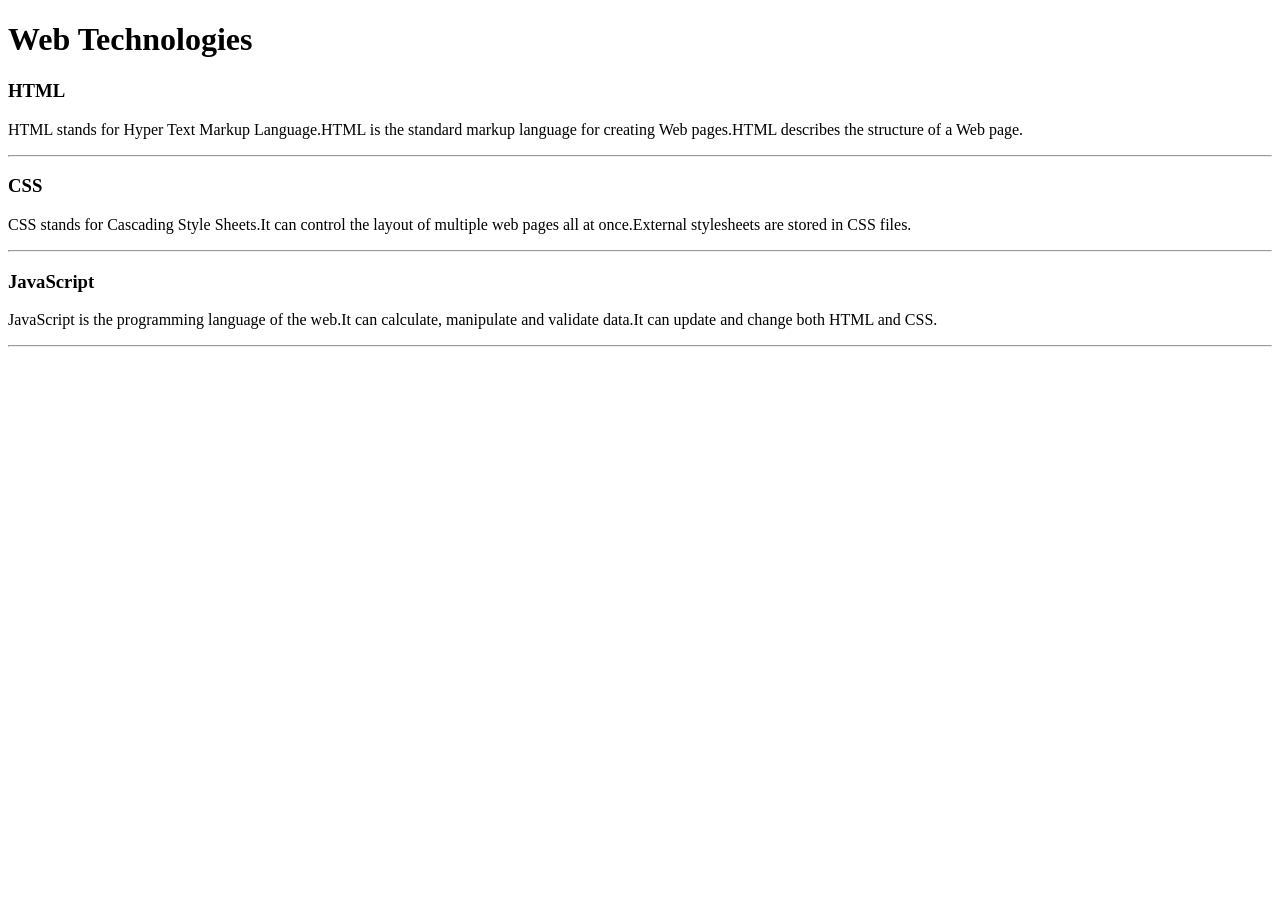
<file: WebDev_Unit1/WDLesson1_1Practical/index.html>
<!DOCTYPE html>
<!-- Lesson 1:How do we display text on a web page?
     Resources 
      https://www.w3schools.com/html/html_intro.asp
      https://www.w3schools.com/tags/tag_hr.asp
      https://www.w3schools.com/tags/tag_hn.asp
      https://www.w3schools.com/tags/tag_p.asp
-->

<html>
  <head>
    <!-- Challenge 1: Change the title of the page to Web Technologies -->
    <title>Web Technologies</title>
  </head>
  <body>
    <!-- Challenge 2: Create a heading, h1 for Web Technologies -->
    <h1>Web Technologies</h1>
    
    <!-- Challenge 3: Create a heading, h3 for HTML -->
    <h3>HTML</h3>
    <!-- Challenge 4: Create a paragraph explaining what is HTML. At least 3 sentences. -->
    <p>HTML stands for Hyper Text Markup Language.HTML is the standard markup language for creating Web pages.HTML describes the structure of a Web page.</p>
    <!-- Challenge 4a: Insert a horizontal rule, hr -->
    <hr>
    
    <!-- Challenge 5: Create a heading, h3 for CSS -->
    <h3>CSS</h3>
    <!-- Challenge 6: Create a paragraph explaining what is CSS.  At least 3 sentences. -->
    <p>CSS stands for Cascading Style Sheets.It can control the layout of multiple web pages all at once.External stylesheets are stored in CSS files.</p>
    <!-- Challenge 6a: Insert a horizontal rule, hr -->
    <hr>
    <!-- Challenge 7: Create a heading, h3 for JavaScript -->
    <h3>JavaScript</h3>
    <!-- Challenge 8: Create a paragraph explaining what is JavaScript.  At least 3 sentences. -->
    <p>JavaScript is the programming language of the web.It can calculate, manipulate and validate data.It can update and change both HTML and CSS.</p>
    <!-- Challenge 8a: Insert a horizontal rule, hr -->
    <hr>
    
    <!-- Challenge Bonus: Similar to the concepts above add one more web technology using a heading and paragraph.  Here are some suggestions of concepts: JQuery, Bootstrap, AFrame -->
  </body>
</html>
</file>
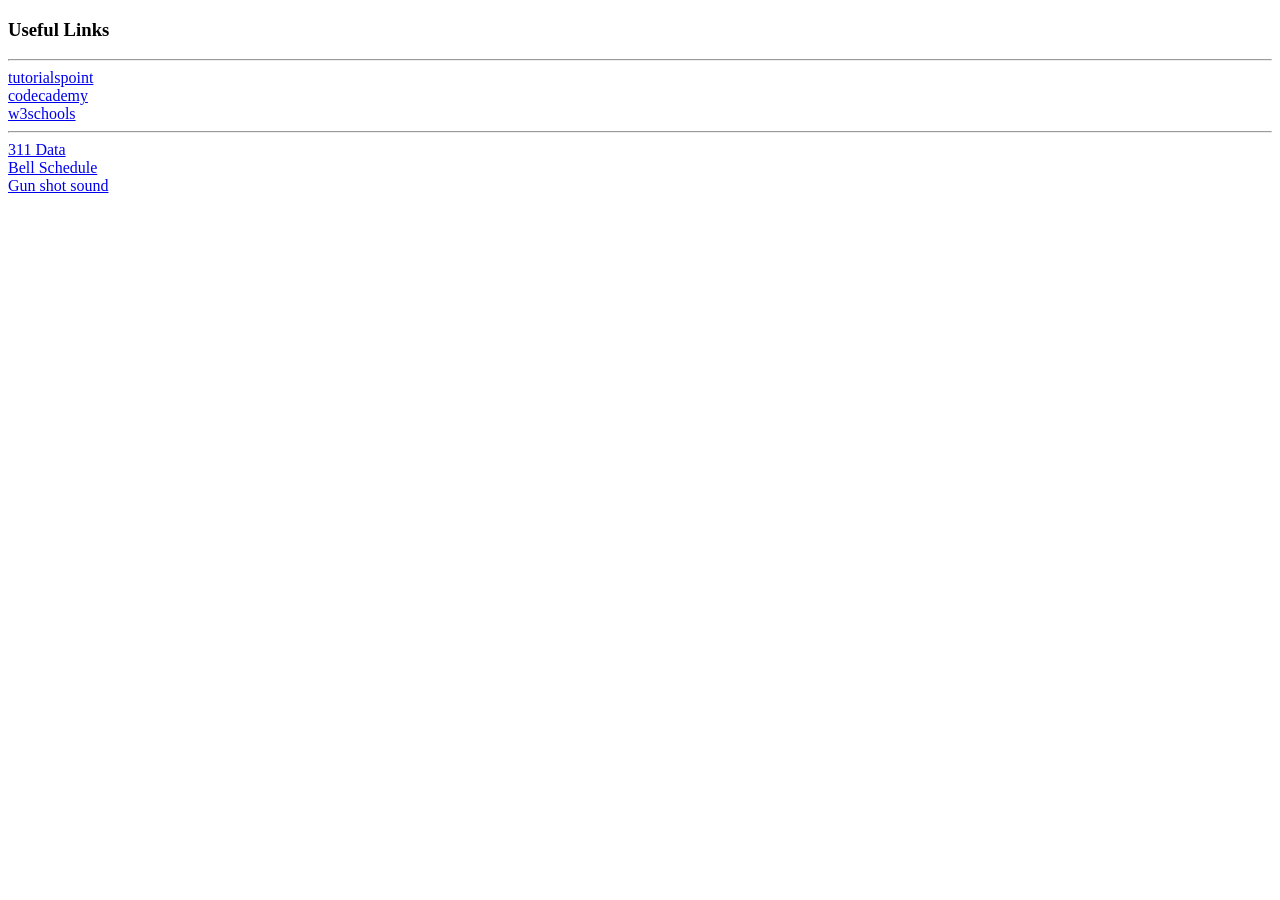
<file: WebDev_Unit1/WDLesson1_3Practical/index.html>
<!DOCTYPE html>
<!-- Lesson 3: How do we hyperlink resources?
<!-- Resources 
      https://www.w3schools.com/html/html_links.asp
      https://www.w3schools.com/tags/tag_a.asp
-->

<html>
  <head>
    <title>Exploring Links</title>
  </head>
  <body>
    <!-- Example of a link to a website 
        <a href="http://www.baysidehighschool.org/"> w3schools </a> 
    -->
    <!-- Challenge 1: Add a heading for "Useful Links". -->
        <h3>Useful Links</h3>
    <!-- Challenge 2: Add a horizontal rule underneath. -->
        <hr>
    <!-- Challenge 3: Create a link to https://www.tutorialspoint.com/ -->
        <a href="https://www.tutorialspoint.com/">tutorialspoint</a>
    <!-- Challenge 4: Add a break to skip down to the next line -->
        <br>
    <!-- Challenge 5: Create a link to https://www.codecademy.com/ -->
        <a href="https://www.codecademy.com/">codecademy</a>
    <!-- Challenge 6: Add a break to skip down to the next line -->
        <br>
    <!-- Challenge 7: Create a link to https://www.w3schools.com/ -->
        <a href="https://www.w3schools.com/">w3schools</a>
    <!-- Challenge 8: Add a horizontal rule and break -->
        <hr>
    <!-- Example of link to an internal sources 
      <a href="resources/dukenukem.jpg"> Duke Nukem </a> <br>
    -->
    <!-- Challenge 9: Create links for the rest of the items located in resources -->
      <a href="resources/311Data.js">311 Data</a><br>
      <a href="resources/BellSchedule.pdf">Bell Schedule</a><br>
      <a href="resources/GUN.WAV">Gun shot sound</a>
    <!-- Challenge Bonus: Create links to your Lesson 1 and Lesson 2 Activities.  Hint: Use the same link that you posted in Google Classroom for the submission of each Lesson Activity -->
  </body>
</html>
</file>
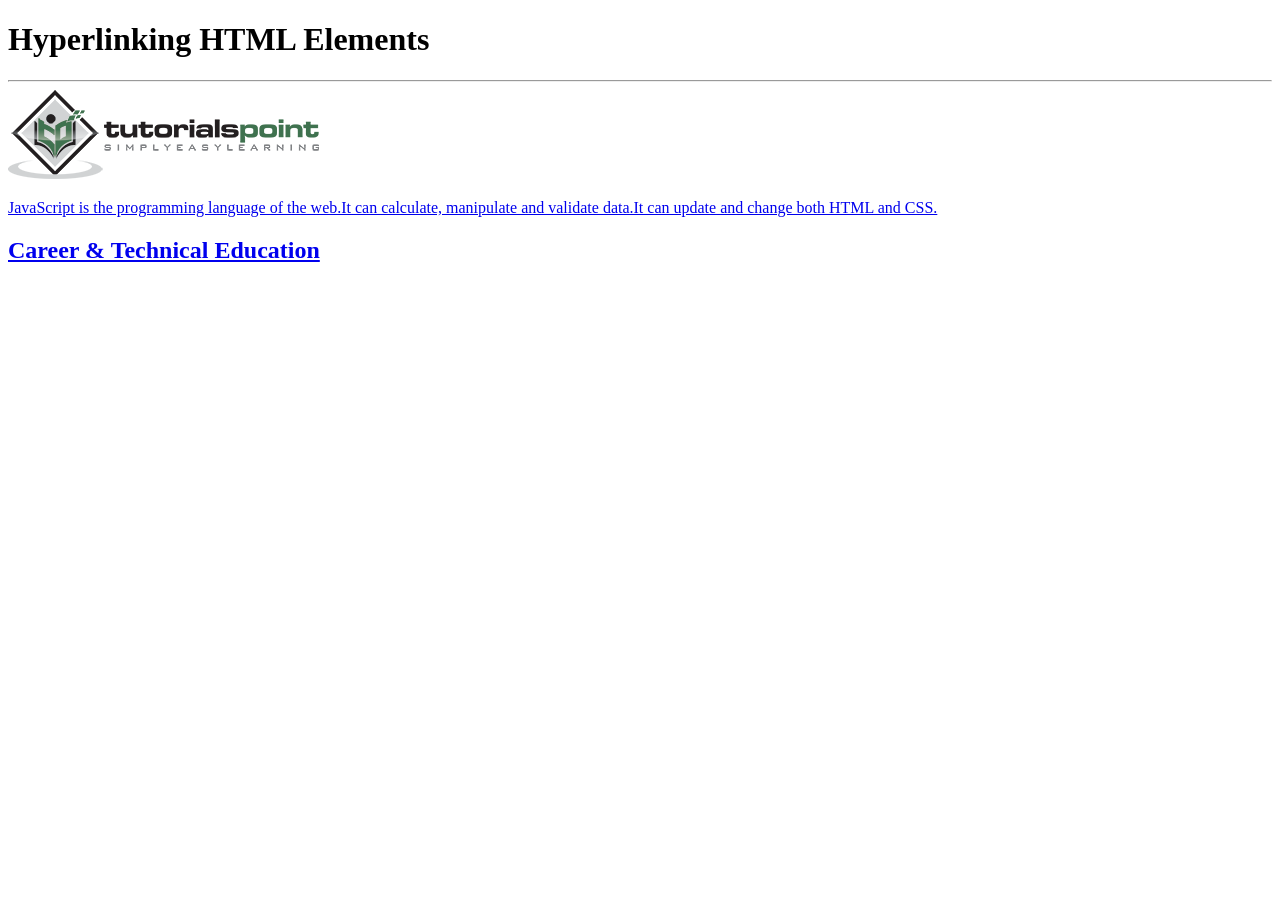
<file: WebDev_Unit1/WDLesson1_4Practical/index.html>
<!DOCTYPE html>
<!-- WD Lesson 1.4: How can we make HTML Elements into hyperlinks? -->
<!-- Resources 
      https://www.w3schools.com/html/html_links.asp
      https://www.w3schools.com/tags/tag_a.asp
-->

<html>
  <head>
    <title>Exploring Links II</title>
  </head>
  <body>
    <!-- Example of an HTML Element as a link to a website that opens in a new tab
    <a href="https://www.w3schools.com/" target="_blank"> 
      <img src="w3schools.jpg" height="100">
    </a>
    --> 
    <!-- Challenge 1: Add a heading with "Hyperlinking HTML Elements" followed by a horizontal rule-->
      <h1>Hyperlinking HTML Elements</h1><hr>
    <!-- Challenge 2: Add the image for tutorialpoints that is stored locally and make it
     a hyperlink to  https://www.tutorialspoint.com/ that will open in a new tab -->
      <a href="https://www.tutorialspoint.com/" target="_blank"> 
        <img src="tutorialpoint.png">
      </a>
    <!-- Challenge 3: Add a paragraph describing JavaScript and make the paragraph a hyperlink to 
     https://javascript.info/ that will open in the SAME tab.-->
      <a href="https://javascript.info/" target="_blank"> 
        <p>JavaScript is the programming language of the web.It can calculate, manipulate and validate data.It can update and change both HTML and CSS.</p>
      </a>
    <!-- Challenge 4: Add an <h2> for "Career & Technical Education" and make the heading a hyperlink to 
      the cte.html file which is stored internally in the folder.  
      Note: You can link to other web pages.  This is how websites are created! -->
      <a href="cte.html" target="_blank">
        <h2>Career & Technical Education</h2>
      </a>
    <!-- Challenge Bonus:  Complete all the challenges located in cte.html.  
     Note: Click on cte.html to open the html file and start editing. -->
  </body>
</html>
</file>
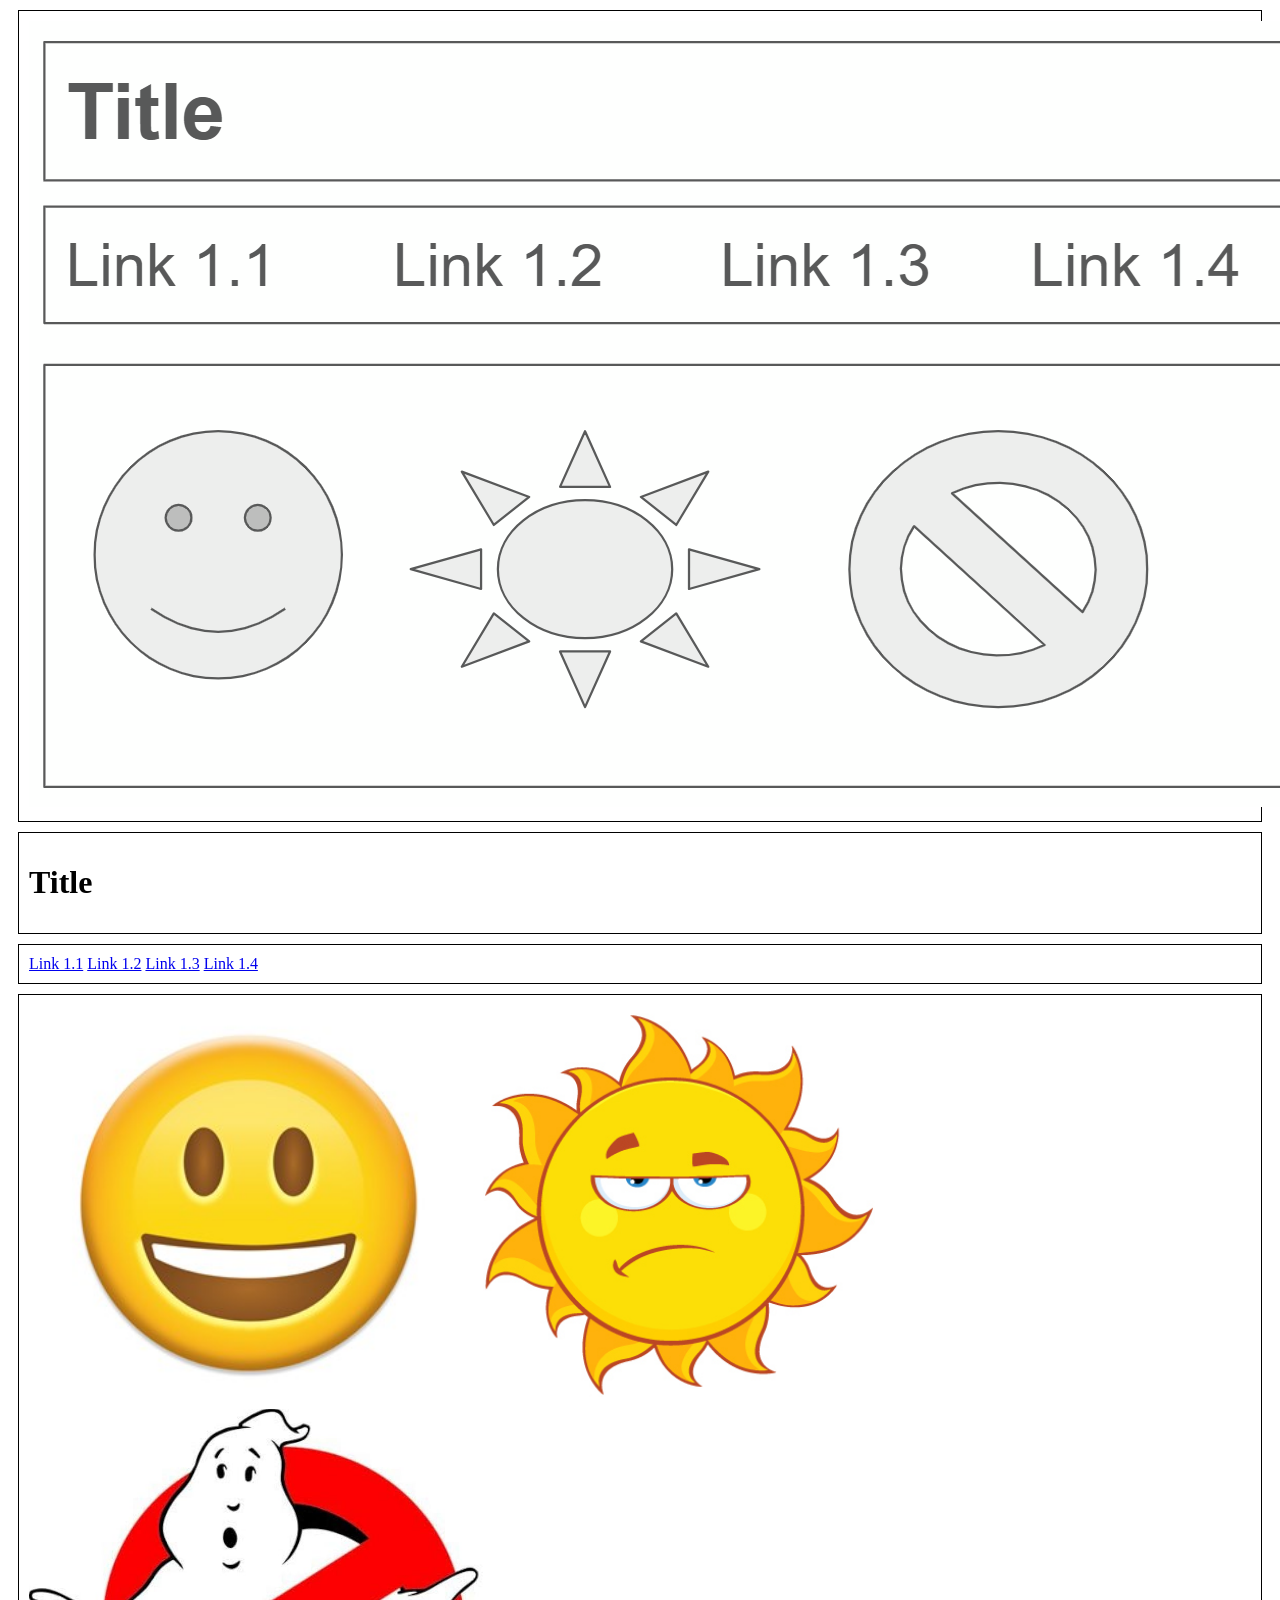
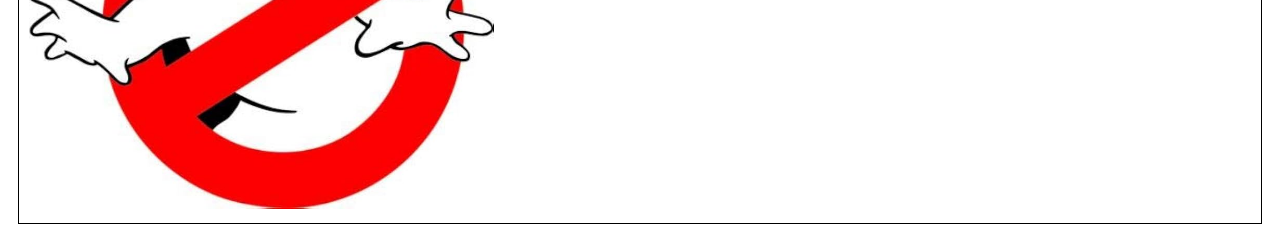
<file: WebDev_Unit1/WDLesson1_5Practical/index.html>
<!DOCTYPE html>
<!-- WD Lesson 1.5: How can we group elements on a page? -->
<!-- Resources 
      https://www.w3schools.com/html/html_blocks.asp
-->
<html>
  <head>
    <title>Exploring Containers</title>
    <link href="style.css" rel="stylesheet" type="text/css" />
  </head>
  <body>
    <!-- Challenge 1: Add the necessary containers to create each of the section shown in WDLesson1_5PracticalDiagram.png -->
  <div>
    <img src="WDLesson1_5PracticalDiagram.png">
  </div>
    <!-- Challenge 2: Within each container created, add the HTML elements specified in WDLesson1_5PracticalDiagram.png
         Note: Images for the last container are stored in the images folder.  Make the images the same height -->
  <div>
    <h1>Title</h1>
  </div>
  <div>
    <a href="https://haonans1.github.io/WebDev/WebDev_Unit1/WDLesson1_1Practical/" target="_blank">Link 1.1</a>
    <a href="https://haonans1.github.io/WebDev/WebDev_Unit1/WDLesson1_2Practical/index.html" target="_blank">Link 1.2</a>
    <a href="https://haonans1.github.io/WebDev/WebDev_Unit1/WDLesson1_3Practical/index.html" target="_blank">Link 1.3</a>
    <a href="https://haonans1.github.io/WebDev/WebDev_Unit1/WDLesson1_4Practical/index.html" target="_blank">Link 1.4</a>
  </div>
  <div>
    <img src="images/face.jpg" height="400">
    <img src="images/sun.jpg" height="400">
    <img src="images/sign.jpg" height="400">
  </div>
  </body>
</html>
</file>
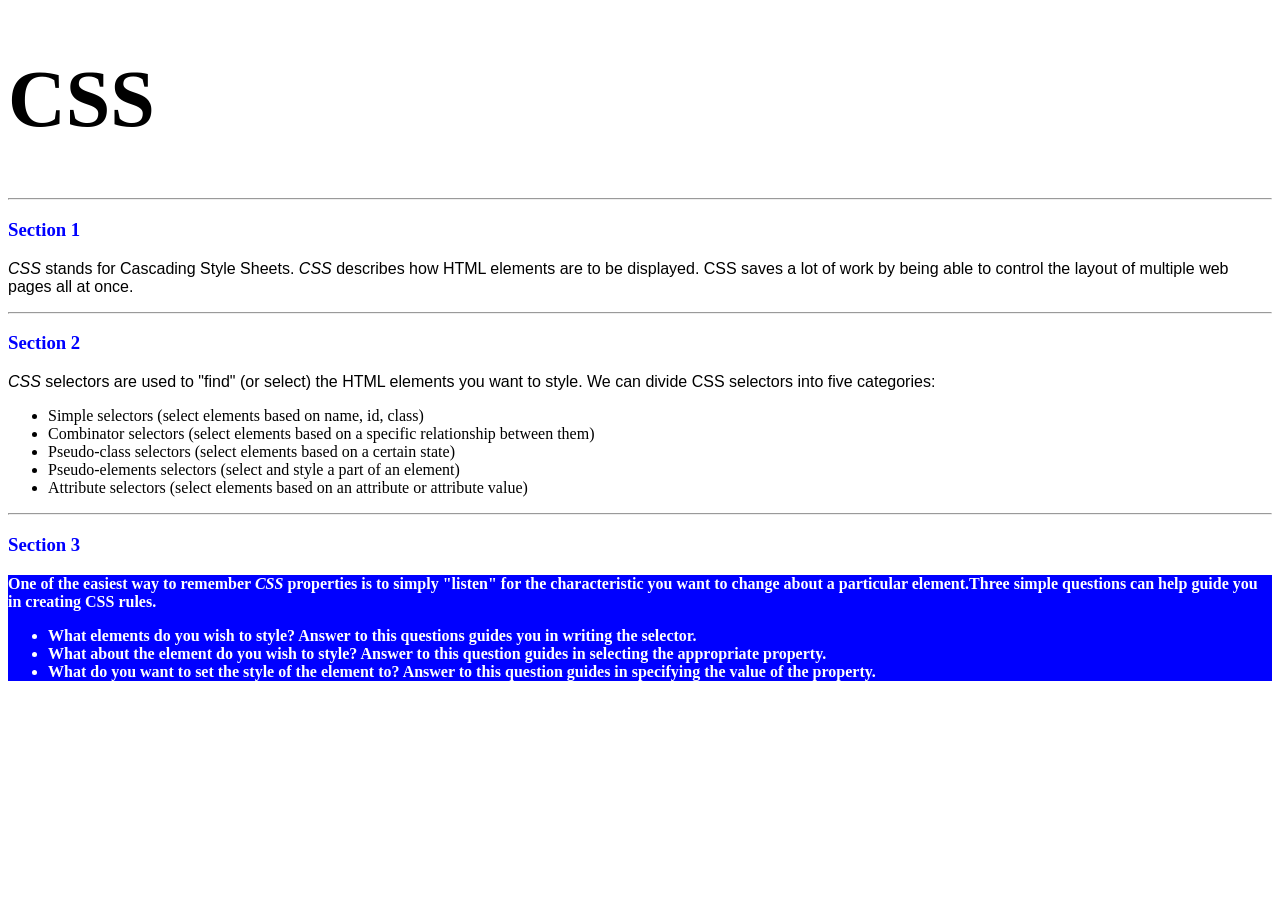
<file: WebDev_Unit2/WDLesson2_1Practical/index.html>
<!DOCTYPE html>
<!-- WD Lesson 2.1: What is CSS? -->
<!-- Resources 
      https://www.w3schools.com/css/css_intro.asp
-->
<html>
  <head>
    <title>Edxploring CSS</title>
    <link href="style.css" rel="stylesheet" type="text/css" />
  </head>
  <body>
    <!-- All Challenges are in style.css -->
    <h1> CSS </h1>
    <hr>
    <h3>Section 1</h3>
    <p><span>CSS</span> stands for Cascading Style Sheets. <span>CSS</span> describes how HTML elements are to be displayed. CSS saves a lot of work by being able to control the layout of multiple web pages all at once.
    </p>
    <hr>
    <h3>Section 2</h3>
    <p>
      <span>CSS</span> selectors are used to "find" (or select) the HTML elements you want to style. We can divide CSS selectors into five categories:
        <ul>
          <li>Simple selectors (select elements based on name, id, class)</li>
          <li>Combinator selectors (select elements based on a specific relationship between them)</li>
          <li>Pseudo-class selectors (select elements based on a certain state)</li>
          <li>Pseudo-elements selectors (select and style a part of an element)</li>
          <li>Attribute selectors (select elements based on an attribute or attribute value)</li>
        </ul>
    </p>
    <hr>
    <h3>Section 3</h3>
    <div>
      One of the easiest way to remember <span>CSS</span> properties is to simply "listen" for the characteristic you want to change about a particular element.Three simple questions can help guide you in creating CSS rules.
        <ul>
          <li>What elements do you wish to style?  Answer to this questions guides you in writing the selector.</li>
          <li>What about the element do you wish to style?  Answer to this question guides in selecting the appropriate property.</li>
          <li>What do you want to set the style of the element to?  Answer to this question guides in specifying the value of the property.</li>
        </ul>
    </div>
  </body>
</html>
</file>
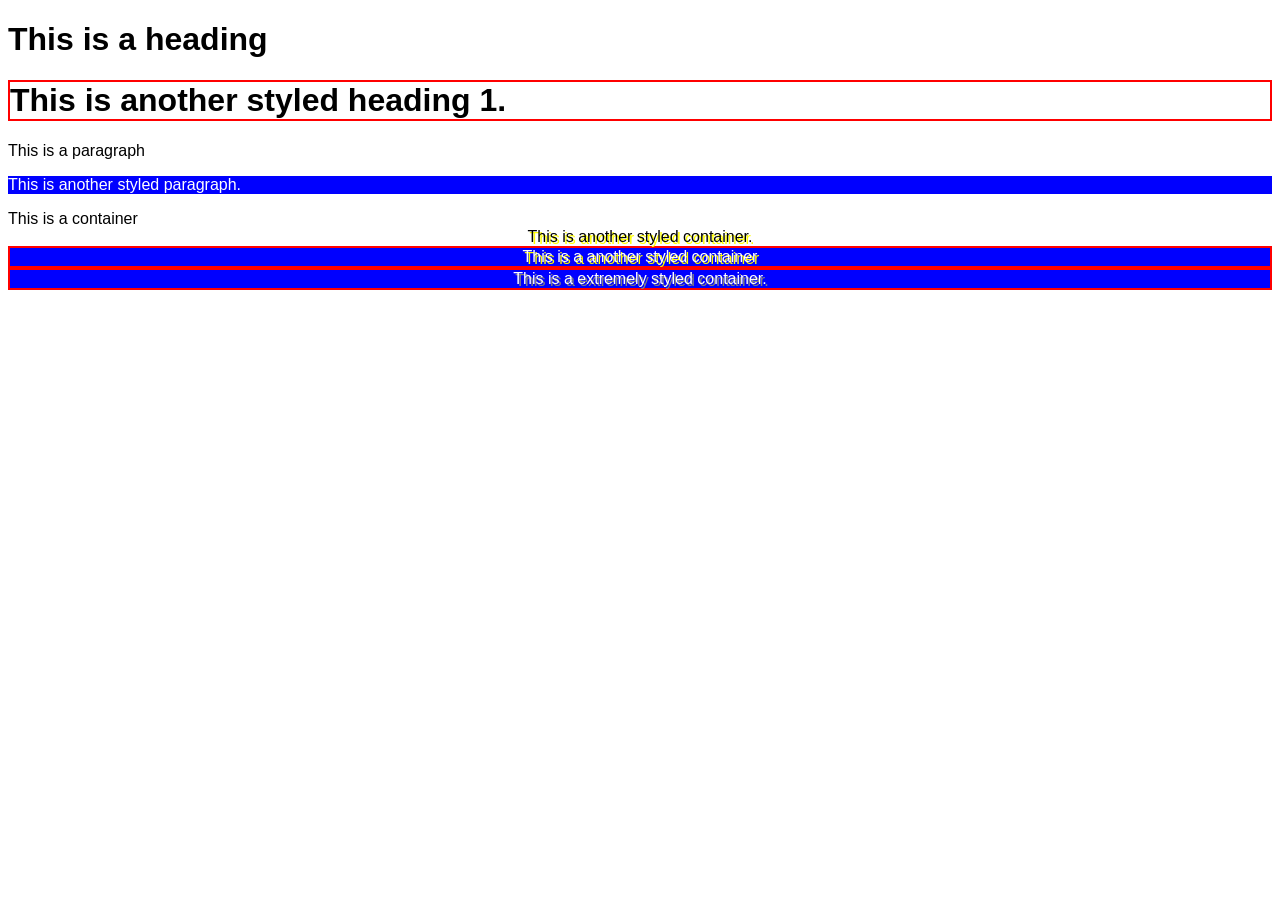
<file: WebDev_Unit2/WDLesson2_2Practical/index.html>
<!DOCTYPE html>
<!-- WD Lesson 2.2: How do we style groups of elements?-->
<!-- Resources 
      https://www.w3schools.com/css/default.asp 
      https://www.w3schools.com/css/css_selectors.asp 
-->
<html>
  <head>
    <title>Exploring Class Selectors</title>
    <link href="style.css" rel="stylesheet" type="text/css" />
  </head>
  <body>
    
    <h1>This is a heading</h1>
    <!-- Challenge 1: Create another heading 1 with the text "This is another styled heading 1."
         Add a class of "highlight" to the heading 1
    -->
    <h1 class="highlight">This is another styled heading 1.</h1>
    <p> This is a paragraph </p>
    <!-- Challenge 2: Create another paragraph with the text "This is another styled paragraph."
         Add a class of "info" to the paragraph
    -->
    <p class="info">This is another styled paragraph.</p>

    <div> This is a container </div>
    <!-- Challenge 3: Create another container with the text "This is another styled container."
         Add a class of "special" to the container
    -->
    <div class="special">
      This is another styled container.
    </div>
    
    <!-- Challenge 4: Give the container below a class of info, highlight and special-->
    <div class="highlight special info"> This is a another styled container </div>

    <!-- Challenge Bonus: Give the container below a class of info, highlight, special and shadow-->
    <div class="highlight special info shadow"> This is a extremely styled container. </div>

    <!-- All other Challenges are in style.css -->
  </body>
</html>
</file>
<file: WebDev_Unit1/WDLesson1_5Practical/style.css>
div, span{
    border:1px solid black;
    padding:10px;
    margin:10px;
}
</file>
<file: WebDev_Unit2/WDLesson2_1Practical/style.css>
/* Comments in CSS are created like this. Notice the slash asterisk at the beginning and end */


/* Basic Structure of a CSS rule
selector{
  property: value;
}
*/


/* Challenge 1: Change color of the text for all the headings size 3 to blue */
h3{
  color:blue;
}
/* Challenge 2: Change the size for the font for all headings size 1 to 60pt */
h1{
  font-size:60pt;
}
/* Challenge 3: Change the style of the font for all spans to italic */
span{
  font-style:italic;
}
/* Challenge 4: Change the family of font being used for all paragraphs to "Arial" */
p{
  font-family: Arial;
}
/* Challenge 5: Change the family of font being used for all lists to "Comic Sans MS".  What element creates a list? */
ul{
  font-family:"Comic Sans MS";
}
/* Chalenge 6: Change the background color of the div to blue, color of the text to white and the weight of the font to bold.*/
div{
  background-color: blue; color:white; font-weight: bold;
}
/* Hint:  You can specify several CSS rules for one element by separating the rules with semi-colons. Look at some examples on w3schools */
</file>
<file: WebDev_Unit2/WDLesson2_2Practical/style.css>
/* Basic Structure of a CSS rule using classes

.class{
  property: value;
}
*/

/* Challenge 5: Change the family of all elements to Arial */
*{
  font-family: Arial;
}
/* Challenge 6: Change the background color to blue, the color of the text to white for all elements 
with a class of "info" */
.info{
  background-color: blue; color:white;
}
/* Challenge 7: Add a border of 2px solid red for all elements with a class of "highlight" */
.highlight{
  border: 2px solid red;
}
/* Challenge 8: Align the text in the center and drop a shadow on the text of 2px 2px yellow  for 
all elements with a class of "special"
*/
.special{
  text-shadow: 2px 2px yellow; text-align: center;
}
/* Challenge Bonus: Create a CSS rule for a class named "shadow".  
Apply a shadow to the box around the elements that is 2px 2px  gray. */ 
.shadow{
  text-shadow: 2px 2px gray;
}
</file>
